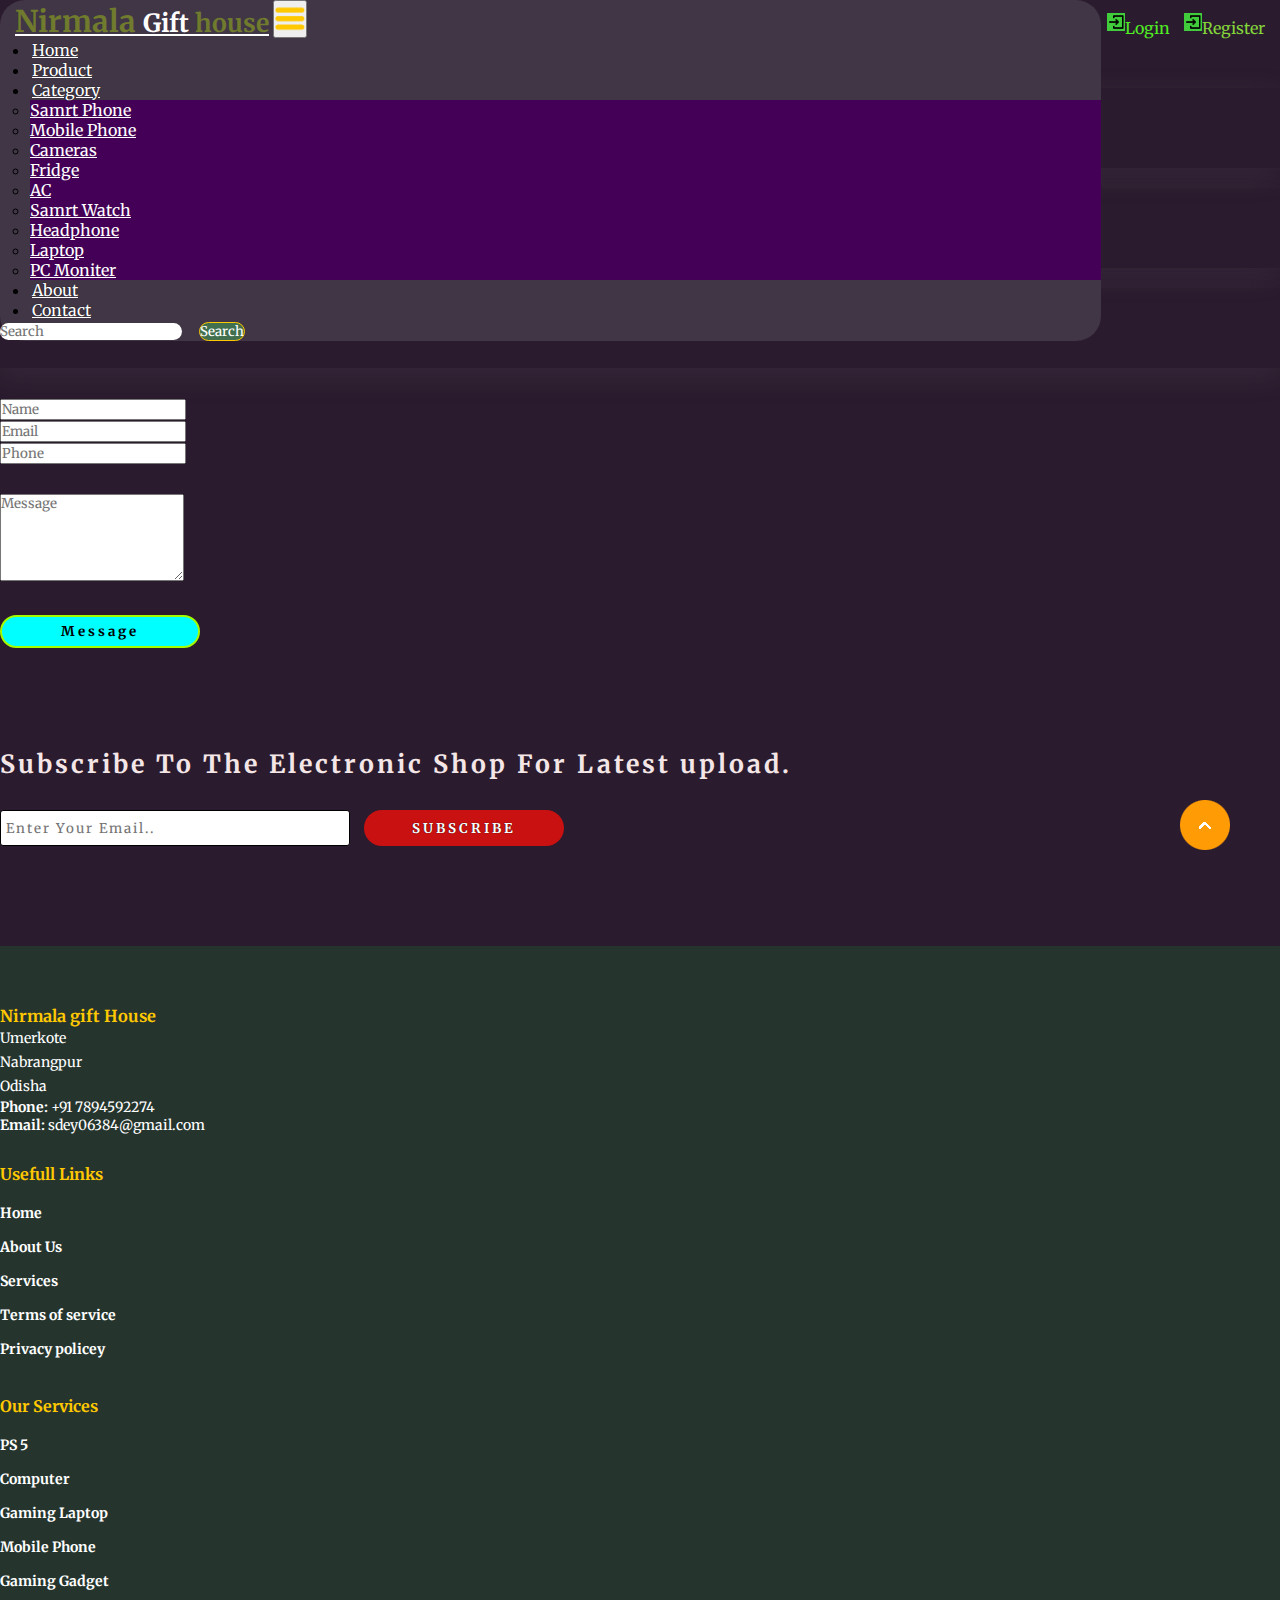
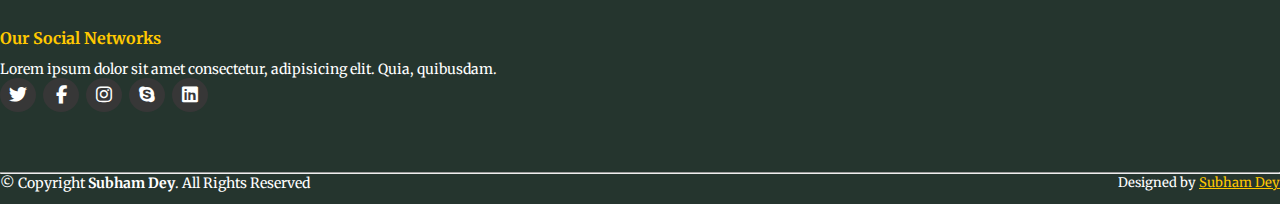
<file: electronic shop/contact.html>
<!DOCTYPE html>
<html lang="en">
<head>
    <meta charset="UTF-8">
    <meta http-equiv="X-UA-Compatible" content="IE=edge">
    <meta name="viewport" content="width=device-width, initial-scale=1.0">
    <title>Electronic Shop</title>
    <link rel="stylesheet" href="style.css">
    <link rel="stylesheet" href="https://cdnjs.cloudflare.com/ajax/libs/font-awesome/6.2.0/css/all.min.css">
    <!-- bootstrap links -->
    <link href="https://cdn.jsdelivr.net/npm/bootstrap@5.0.2/dist/css/bootstrap.min.css" rel="stylesheet" integrity="sha384-EVSTQN3/azprG1Anm3QDgpJLIm9Nao0Yz1ztcQTwFspd3yD65VohhpuuCOmLASjC" crossorigin="anonymous">
    <!-- bootstrap links -->
    <!-- fonts links -->
    <link rel="preconnect" href="https://fonts.googleapis.com">
    <link rel="preconnect" href="https://fonts.gstatic.com" crossorigin>
    <link href="https://fonts.googleapis.com/css2?family=Merriweather&display=swap" rel="stylesheet">
    <!-- fonts links -->

<style>
  #navbar{
  position: absolute;
  top: 0;
  width: 86%;
  border-radius: 25px;
}
.home{
  margin-top: 29px;
}
@media screen and (max-width:500px){
  #navbar{
  position: relative;
  top: 30px;
  width: 100%;
  }
  .home{
    margin-top: 40px;
  }
}
</style>


</head>
<body style="background-color: rgba(26, 9, 29, 0.926);">

    <!-- top navbar -->
    <div class="top-navbar">
        <p>WELCOME TO OUR SHOP</p>
        <div class="icons">
            <a style="color:rgb(80, 236, 36);" href="login.html"><img style="background-color: #41cc3c;"
            src="./images/register.png" alt="" width="18px">Login</a>
            <a style="color: rgb(131, 213, 58);" href="register.html"><img style="background-color: #41cc3c;" src="./images/register.png" alt="" width="18px">Register</a>
        </div>
    </div>
    <!-- top navbar -->

    <!-- navbar -->
    <nav style="background-color: rgb(64, 54, 69);" class="navbar navbar-expand-lg" id="navbar">
        <div class="container-fluid">
          <a class="navbar-brand" href="index.html" id="logo"><span id="span1">Nirmala </span>Gift<span> house</span></a>
          <button class="navbar-toggler" type="button" data-bs-toggle="collapse" data-bs-target="#navbarSupportedContent" aria-controls="navbarSupportedContent" aria-expanded="false" aria-label="Toggle navigation">
            <span><img src="./images/menu.png" alt="" width="30px"></span>
          </button>
          <div class="collapse navbar-collapse" id="navbarSupportedContent">
            <ul class="navbar-nav me-auto mb-2 mb-lg-0">
              <li class="nav-item">
                <a class="nav-link active" aria-current="page" href="index.html">Home</a>
              </li>
              <li class="nav-item">
                <a class="nav-link" href="index.html">Product</a>
              </li>
              <li class="nav-item dropdown">
                <a class="nav-link dropdown-toggle" href="#" id="navbarDropdown" role="button" data-bs-toggle="dropdown" aria-expanded="false">
                  Category
                </a>
                <ul class="dropdown-menu" aria-labelledby="navbarDropdown" style="background-color: rgb(67 0 86);">
                  <li><a class="dropdown-item" href="#">Samrt Phone</a></li>
                  <li><a class="dropdown-item" href="#">Mobile Phone</a></li>
                  <li><a class="dropdown-item" href="#">Cameras</a></li>
                  <li><a class="dropdown-item" href="#">Fridge</a></li>
                  <li><a class="dropdown-item" href="#">AC</a></li>
                  <li><a class="dropdown-item" href="#">Samrt Watch</a></li>
                  <li><a class="dropdown-item" href="#">Headphone</a></li>
                  <li><a class="dropdown-item" href="#">Laptop</a></li>
                  <li><a class="dropdown-item" href="#">PC Moniter</a></li>
                </ul>
              </li>
              <li class="nav-item">
                <a class="nav-link" href="about.html">About</a>
              </li>
              <li class="nav-item">
                <a class="nav-link" href="contact.html">Contact</a>
              </li>
            </ul>
            <form class="d-flex" id="search">
              <input class="form-control me-2" type="search" placeholder="Search" aria-label="Search">
              <button class="btn btn-outline-success" type="submit">Search</button>
            </form>
          </div>
        </div>
      </nav>
    <!-- navbar -->
    






    
   
    <div class="container" id="contact">
        <div class="row" style="margin-top: 50px;">
            <div class="col-md-4 py-3 py-md-0">
                <div class="card">
                    <i class="fas fa-phone"> Phone</i>
                    <h6>+91 7894592274</h6>
                </div>
            </div>
            <div class="col-md-4 py-3 py-md-0">
                <div class="card">
                    <i class="fas fa-envelope"> Email</i>
                    <h6>sdey06384@gmail.com</h6>
                </div>
            </div>
            <div class="col-md-4 py-3 py-md-0">
                <div class="card">
                    <i class="fas fa-location-dot"> Address</i>
                    <h6>Umerkote Nabrangpur Odisha</h6>
                </div>
            </div>
        </div>
        <div class="row" style="margin-top: 30px;">
            <div class="col-md-4 py-3 py-md-0">
                <input type="text" class="form-control form-control" placeholder="Name">
            </div>
            <div class="col-md-4 py-3 py-md-0">
                <input type="text" class="form-control form-control" placeholder="Email">
            </div>
            <div class="col-md-4 py-3 py-md-0">
                <input type="text" class="form-control form-control" placeholder="Phone">
            </div>
            <div class="form-group" style="margin-top: 30px;">
                <textarea class="form-control" id="" rows="5" placeholder="Message"></textarea>
            </div>
            <div class="messagebtn text-center"><button style="border-radius: 25px;">Message</button></div>
        </div>
    </div>





    
    <!-- newslater -->
    <div class="container" id="newslater">
      <h3 style="color:rgb(244, 230, 230)" class="text-center">Subscribe To The Electronic Shop For Latest upload.</h3>
      <div class="input text-center">
        <input type="text" placeholder="Enter Your Email..">
        <button id="subscribe">SUBSCRIBE</button>
      </div>
    </div>
    <!-- newslater -->






    <!-- footer -->
    <footer id="footer">
      <div class="footer-top">
        <div class="container">
          <div class="row">

            <div class="col-lg-3 col-md-6 footer-contact">
              <h3>Nirmala gift House</h3>
              <p>
                Umerkote <br>
                Nabrangpur <br>
                Odisha <br>
              </p>
              <strong>Phone:</strong> +91 7894592274 <br>
              <strong>Email:</strong> sdey06384@gmail.com <br>
            </div>

            <div class="col-lg-3 col-md-6 footer-links">
              <h4>Usefull Links</h4>
             <ul>
              <li><a href="#">Home</a></li>
              <li><a href="#">About Us</a></li>
              <li><a href="#">Services</a></li>
              <li><a href="#">Terms of service</a></li>
              <li><a href="#">Privacy policey</a></li>
             </ul>
            </div>



           

            <div class="col-lg-3 col-md-6 footer-links">
              <h4>Our Services</h4>

             <ul>
              <li><a href="#">PS 5</a></li>
              <li><a href="#">Computer</a></li>
              <li><a href="#">Gaming Laptop</a></li>
              <li><a href="#">Mobile Phone</a></li>
              <li><a href="#">Gaming Gadget</a></li>
             </ul>
            </div>

            <div class="col-lg-3 col-md-6 footer-links">
              <h4>Our Social Networks</h4>
              <p>Lorem ipsum dolor sit amet consectetur, adipisicing elit. Quia, quibusdam.</p>

              <div class="socail-links mt-3">
                <a href="#"><i class="fa-brands fa-twitter"></i></a>
                <a href="#"><i class="fa-brands fa-facebook-f"></i></a>
                <a href="#"><i class="fa-brands fa-instagram"></i></a>
                <a href="#"><i class="fa-brands fa-skype"></i></a>
                <a href="#"><i class="fa-brands fa-linkedin"></i></a>
              </div>
            
            </div>

          </div>
        </div>
      </div>
      <hr>
      <div class="container py-4">
        <div class="copyright">
          &copy; Copyright <strong><span>Subham Dey</span></strong>. All Rights Reserved
        </div>
        <div class="credits">
          Designed by <a href="#">Subham Dey</a>
        </div>
      </div>
    </footer>
    <!-- footer -->







    <a href="#" class="arrow"><i><img src="./images/arrow.png" alt=""></i></a>













    <script src="https://cdn.jsdelivr.net/npm/bootstrap@5.0.2/dist/js/bootstrap.bundle.min.js" integrity="sha384-MrcW6ZMFYlzcLA8Nl+NtUVF0sA7MsXsP1UyJoMp4YLEuNSfAP+JcXn/tWtIaxVXM" crossorigin="anonymous"></script>

</body>
</html>
</file>
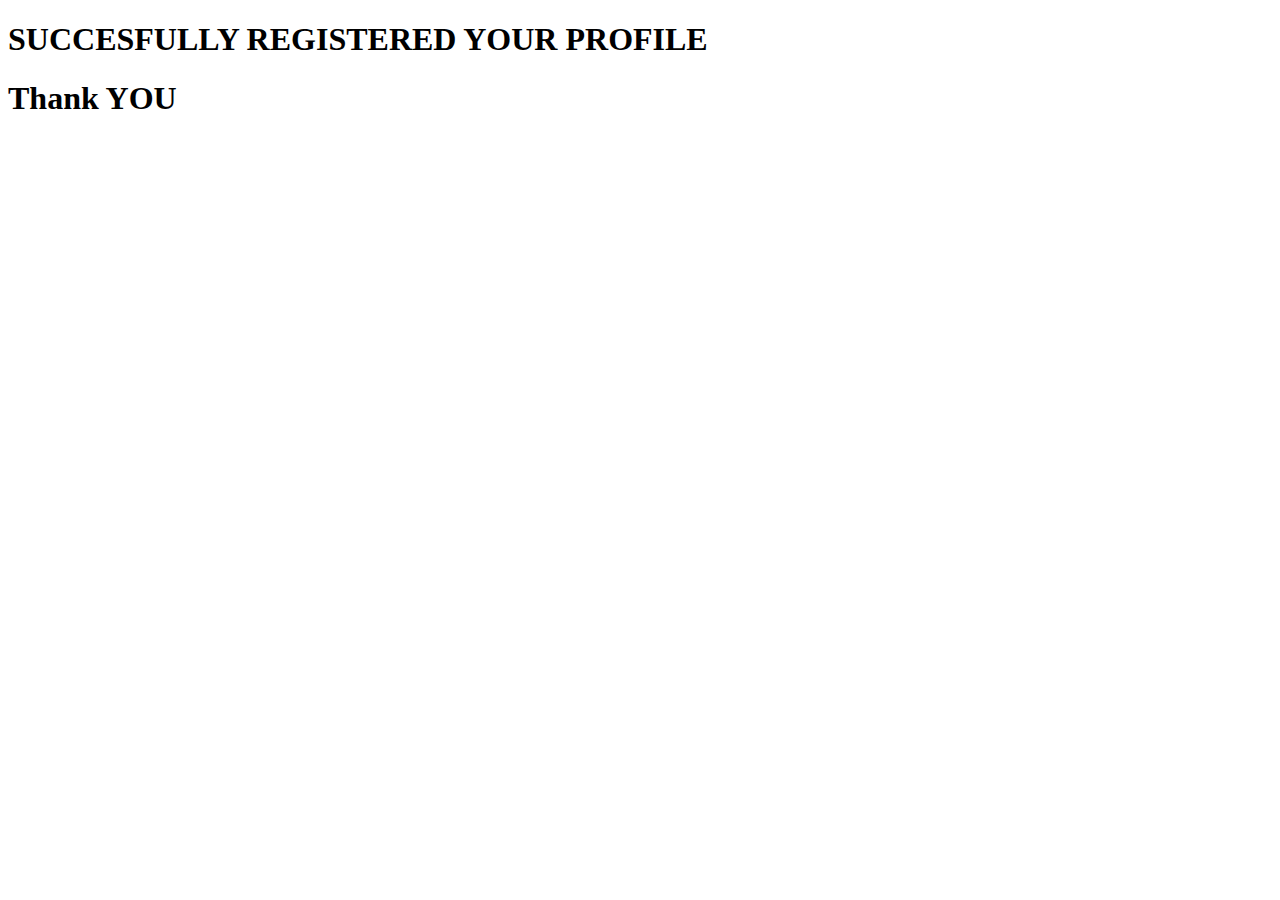
<file: electronic shop/registered.html>
<!DOCTYPE html>
<html lang="en">
<head>
    <meta charset="UTF-8">
    <meta http-equiv="X-UA-Compatible" content="IE=edge">
    <meta name="viewport" content="width=device-width, initial-scale=1.0">
    <title>Document</title>
</head>
<body>
    <h1>SUCCESFULLY REGISTERED YOUR PROFILE</h1>
    <h1>Thank YOU</h1>
</body>
</html>
</file>
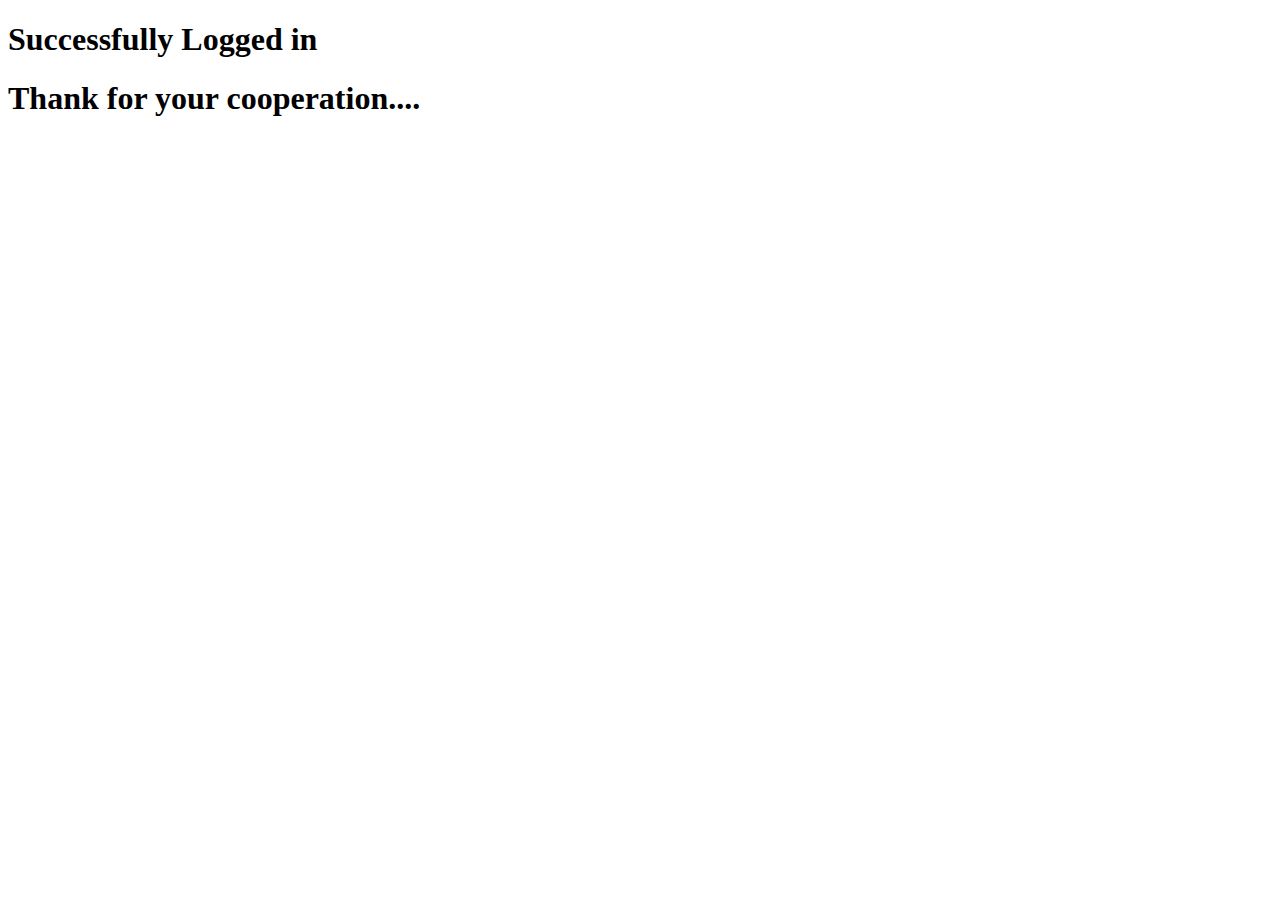
<file: electronic shop/success.html>
<!DOCTYPE html>
<html lang="en">
<head>
    <meta charset="UTF-8">
    <meta http-equiv="X-UA-Compatible" content="IE=edge">
    <meta name="viewport" content="width=device-width, initial-scale=1.0">
    <title>Document</title>
</head>
<body>
    <h1>Successfully Logged in</h1>
    <h1>Thank for your cooperation....</h1>
</body>
</html>
</file>
<file: electronic shop/style.css>
*{
    margin: 0;
    padding: 0;
    box-sizing: border-box;
    outline: none;
    font-family: 'Merriweather', serif;
}
/* top navbar */
.top-navbar{
    display: flex;
    justify-content: space-between;
}
.top-navbar p{
    margin-top: 13px;
    margin-left: 15px;
}
.top-navbar .icons{
    margin-top: 13px;
    margin-right: 15px;
}
.top-navbar a{
    text-decoration: none;
    color: black;
    margin-left: 10px;
}
.top-navbar a img{
    margin-bottom: 3px;
}
.top-navbar a:hover{
    color: black;
}
@media screen and (max-width:400px){
    .top-navbar a{
        font-size: 13px;
    }
    .top-navbar a img{
        width: 15px;
    }
    .top-navbar p{
        font-size: 13px;
    }
}
@media screen and (max-width:320px){
    .top-navbar a{
        font-size: 10px;
    }
    .top-navbar a img{
        width: 13px;
    }
    .top-navbar p{
        font-size: 10px;
    }
}
@media screen and (max-width:318px){
    .top-navbar a{
        font-size: 8px;
        margin-left: 0;
    }
    .top-navbar a img{
        width: 10px;
        margin-left: 0;
    }
    .top-navbar p{
        font-size: 10px;
        margin-top: 20px;
    }
}
/* top navbar */

/* navbar */
#navbar{
    background-color: rgba(39, 164, 162, 0.415);
}
#logo{
    margin-left: 15px;
    color: white;
    font-size: 25px;
    font-weight: bold;
    margin-bottom: 6px;
}
#logo span{
    color: #ccff0057;
}
#logo #span1{
    font-size: 30px;
}
.navbar-nav{
    margin-left: 20px;
}
.nav-item{
    margin-left: 10px;
}
.nav-item .nav-link{
    color: white;
    margin-left: 2px;
    text-shadow: 0px 0px 1px black;
    transition: 0.5s ease;
}
.nav-item .nav-link:hover{
    color: #ffc800;
}
.dropdown-menu li a{
    color: white;
    transition: 0.5s ease;
}
.dropdown-menu li a:hover{
    background-color: rgb(67 0 86);
    color: #ffc800;
}
#search input{
    border-radius: 50px;
    border: none;
}
#search button{
    border-radius: 50px;
    color: white;
    border: 1px solid #ffc800;
    background-color: #438151c4;
}
/* navbar */




/* home content */
.home{
    width: 100%;
    height: 80vh;
    display: flex;
    align-items: center;
    justify-content: center;
    flex-wrap: wrap;
    position: relative;
    background-color: #1a0c0c83;
    z-index: 0;
}
.home .img{
    flex: 1 1 300px;
}
.home .img img{
    margin-top: 30px;
    width: 100%;
}
.home .content{
    flex: 1 1 400px;
    margin-top: 20px;
}
.content h1{
    color: rgb(235, 231, 236);
    font-weight: bold;
    margin-left: 23px;
    font-size: 55px;
    text-shadow: -1px 1px 1px black;
}
.content h1 span{
    color: rgb(240, 229, 243);
    text-shadow: 1px 1px 1px black;
}
#span2{
    color: #73d889;
}
.content p{
    margin-left: 23px;
}
.btn{
    margin-left: 13px;
}
.btn button{
    width: 150px;
    height: 32px;
    letter-spacing: 3px;
    background-color: rgb(223, 44, 44);
    color: white;
    border-radius: 5px;
    border: none;
    transition: 0.5s ease;
    cursor: pointer;
}
.btn button:hover{
    background-color: #000000;
    color:white;
    border: none;
}
@media screen and (max-width:1200px){
    .home{
        height: 90vh;
    }
}
@media screen and (max-width:799px){
    .home{
        height: 140vh;
    }
}
@media screen and (max-width:550px){
    .home{
        height: 110vh;
    }
}
@media screen and (max-width:420px){
   .content h1{
    font-size: 45px;
   }
}
@media screen and (max-width:320px){
   .content h1{
    font-size: 36px;
   }
}
/* home content */








/* product cards */
#product-cards{
    margin-top: 100px;
}
#product-cards h1{
    color: #ffc800;
    text-shadow: 1px 1px 1px black;
    border-bottom: 2px solid #ffc800;
}
#product-cards .card h3{
    font-size: 20px;
    color: black;
}
#product-cards .card p{
    font-size: 12px;
    margin-top: 5px;
    color: black;
}
.star i{
    margin-left: 5px;
    font-size: 13px;
}
.checked{
    color: #ffc800;
}
#product-cards .card h2{
    font-size: 20px;
    color: black;
    margin-top: 20px;
}
#product-cards .card h2 span{
    float: right;
    color: black;
    cursor: pointer;
}
@media screen and (max-width:1000px){
    #product-cards .card h3{
        font-size: 15px;
    }
}
/* product cards */








/* other cards */
#other-cards{
    margin-top: 30px;
}
#other-cards .card{
    background-color: #f7f4f4e0;
}
#other-cards .card h3{
    margin-top: 30px;
    color: black;
    margin-left: 10px;
    letter-spacing: 3px;
}
#other-cards .card h5{
    margin-top: 15px;
    font-weight: 100;
    font-size: 18px;
    color: black;
    margin-left: 10px;
    letter-spacing: 3px;
    border-bottom: 2px solid black;
    width: 220px;
}
#other-cards .card p{
    margin-top: 10px;
    font-weight: 100;
    font-size: 15px;
    color: black;
    margin-left: 10px;
    letter-spacing: 3px;
}
#shopnow{
    width: 130px;
    height: 30px;
    margin-top: 10px;
    margin-left: 10px;
    letter-spacing: 3px;
    color: white;
    background-color: black;
    font-weight: bold;
    border: none;
    cursor: pointer;
}
#shopnow:hover{
background-color: red;
transition: 1s;
}

@media screen and (max-width:1000px){
    #other-cards .card h3{
        margin-top: 5px;
        font-size: 20px;
    }
    #other-cards .card h5{
        margin-top: 5px;
        font-size: 15px;
    }
    #other-cards .card p{
        margin-top: 0px;
    }
    #shopnow{
        margin-top: 0px;
        width: 120px;
        height: 30px;
        font-size: 16px;
    }
}
/* other cards */






/* banner */
.banner{
    margin-top: 60px;
    width: 100%;
    height: 80vh;
    display: flex;
    align-items: center;
    justify-content: center;
    flex-wrap: wrap;
    position: relative;
    background-color: #140808e6;
    z-index: 0;
}
.banner .img{
    flex: 1 1 300px;
}
.banner .img img{
    margin-top: 30px;
    width: 100%;
}
.banner .content{
    flex: 1 1 400px;
    margin-top: 20px;
}
.banner .content h1{
    color: rgb(249, 245, 250);
    font-weight: bold;
    margin-left: 23px;
    font-size: 55px;
    text-shadow: -1px 1px 1px black;
}
.banner .content h1 span{
    color: rgb(241, 237, 242);
    font-family: 'Segoe UI', Tahoma, Geneva, Verdana, sans-serif;
    font-style: italic;
    font-size: larger;
    text-shadow: 1px 1px 1px black;
}
#span2{
    color: #bb3535;
}
.banner .content p{
    margin-left: 23px;
    color: white;
    font-weight: 800;
}
.btn{
    margin-left: 13px;
}
.btn button{
    width: 150px;
    height: 32px;
    letter-spacing: 3px;
    background-color: rgb(67 0 86);
    color: white;
    border-radius: 5px;
    border: none;
    transition: 0.5s ease;
    cursor: pointer;
}
.btn button:hover{
    background-color: #ffc800;
    color: black;
    border: none;
}
@media screen and (max-width:1200px){
    .banner{
        height: 90vh;
    }
}
@media screen and (max-width:799px){
    .banner{
        height: 140vh;
    }
}
@media screen and (max-width:550px){
    .banner{
        height: 110vh;
    }
}
@media screen and (max-width:420px){
   .banner .content h1{
    font-size: 45px;
   }
}
@media screen and (max-width:320px){
   .banner .content h1{
    font-size: 36px;
   }
}
/* banner */









/* other cards */
#other{
    margin-top: 50px;
}
#other .card{
    box-shadow: rgba(17,12,46, 0.15) 0px 48px 100px 0px;
}
#other .card h3{
    margin-top: 10px;
    color: white;
    text-shadow: 1px 1px 1px black;
    letter-spacing: 3px;
    font-weight: bold;
}
#other .card p{
    margin-top: 10px;
    color: white;
    text-shadow: 0px 1px 1px black;
    letter-spacing: 3px;
    font-weight: bold;
}
/* other cards */




/* offer */
#offer{
    margin-top: 100px;
}
#offer i{
    font-size: 32px;
    color: black;
}
/* offer */




/* newslater */
#newslater{
    margin-top: 100px;
}
#newslater h3{
    font-size: 25px;
    letter-spacing: 3px;
}
.input{
    margin-top: 30px;
}
.input input{
    width: 350px;
    height: 36px;
    letter-spacing: 2px;
    border-radius: 3px;
    border:  1px solid black;
    padding-left: 5px;
}
#subscribe{
    width: 200px;
    height: 36px;
    margin-left: 10px;
    border-radius: 3px;
    border: none;
    background-color: #c91111;
    color: white;
    letter-spacing: 3px;
    font-weight: bold;
    text-shadow: 0px 0px 1px black;
    border-radius: 50px;
}
#subscribe:hover{
transition: 1s;
    background-color: rgba(95, 106, 57, 0.845);
}


@media screen and (max-width:465px){
    .input input{
        width: 280px;
    }
    #subscribe{
        margin-top: 10px;
    }
}
@media screen and (max-width:250px){
    .input input{
        width: 150px;
    }
    #subscribe{
        width: 150px;
    }
}
/* newslater */




/* footer */
#footer{
    padding: 0 0 30px 0px;
    color: white;
    font-size: 14px;
    background-color: rgb(37, 53, 46);
    margin-top: 100px;
}
#footer .footer-top{
    padding: 60px 0 30px 0;
    background-color: rgb(37, 53, 46);
    color: white;
}
#footer .footer-top .footer-contact{
    margin-bottom: 30px;
}
#footer .footer-top .footer-contact h3{
    color: #ffc800;
}
#footer .footer-top .footer-contact h4{
    font-size: 22px;
    margin: 0 0 30px 0;
    padding: 2px 0 2px 0;
    line-height: 1;
    font-weight: 700;
}
#footer .footer-top .footer-contact p{
    font-size: 14px;
    line-height: 24px;
    margin-bottom: 0;
    color: white;
}
#footer .footer-top h4{
    font-size: 16px;
    font-weight: bold;
    position: relative;
    padding-bottom: 12px;
}
#footer .footer-top .footer-links{
    margin-bottom: 30px;
    margin-top: 10px;
}
#footer .footer-top .footer-links h4{
    color: #ffc800;
}
#footer .footer-top .footer-links ul{
    list-style: none;
    padding: 0;
    margin: 0;
}
#footer .footer-top .footer-links ul li{
    padding: 10px 0;
    display: flex;
    align-items: center;
}
#footer .footer-top .footer-links ul li a{
    text-decoration: none;
    color: white;
    display: inline-block;
    line-height: 1;
    font-weight: bold;
    transition: 0.5s ease;
}
#footer .footer-top .footer-links ul li a:hover{
    color: #ffc800;
}
#footer .footer-top .socail-links a{
    font-size: 18px;
    display: inline-block;
    text-decoration: none;
    background-color: #373737;
    color: white;
    line-height: 1;
    padding: 8px 0;
    margin-right: 4px;
    border-radius: 50%;
    text-align: center;
    width: 36px;
    transition: 0.5s ease;
}
#footer .footer-top .socail-links a:hover{
    background-color: #ffc800;
    color: white;
}
#footer .copyright{
    text-align: center;
    float: left;
}
#footer .credits{
    float: right;
    text-align: center;
    font-size: 13px;
}
#footer .credits a{
    color: #ffc800;
}
/* footer */




html{
    scroll-behavior: smooth;
}
.arrow{
    position: fixed;
    width: 50px;
    height: 50px;
    bottom: 50px;
    right: 50px;
    text-decoration: none;
    text-align: center;
    line-height: 50px;
}





/* login */
#login{
    width: 65%;
    height: 70vh;
    background-color: rgb(67 0 86);
    margin-top: 35px;
    border-radius: 10px;
    box-shadow: rgba(17,12, 46, 0.15) 0px 48px 100px 0px;
}
#side1 h3{
    color: #ffc800;
    font-weight: bold;
    margin-top: 200px;
}
#side2{
    background-color: white;
    height: 70vh;
    border-radius: 10px;
}
#side2 h3{
    margin-top: 30px;
    color: #ffc800;
    font-weight: bold;
    text-shadow: 0px 1px 1px black;
}
.input2 input{
    margin-top: 15px;
    width: 300px;
    border: none;
    border-bottom: 2px solid #ffc800;
}
.input2 input ::placeholder{
    font-weight: bold;
}
#btnlogin{
    padding-top: 10px;
}
#btnlogin a{
    padding: 10px;
    text-decoration: none;
    border-radius: 15px;
    background-color: #ffc800;
    color: white;
    font-weight: bold;
    border: none;
    text-shadow: 0px 0px 1px black;
}
#side2 p{
    margin-top: 10px;
}
@media screen and (max-width:991px){
    .input2 input{
        width: 250px;
    }
}
@media screen and (max-width:765px){
    .input2 input{
        width: 260px;
    }
    #side2{
        height: 60vh;
    }
}
/* login */




/* about */
#about{
    margin-top: 30px;
}
#about h3{
    font-weight: bold;
    color: #ffc800;
    text-shadow: 0px 1px 1px black;
}
#about button{
    width: 150px;
    height: 36px;
    color: white;
    background-color: rgb(34, 82, 82);
    border-radius: 5px;
    cursor: pointer;
}
#about button:hover{
    background-color: chartreuse;
    transition: 2s;
    color: #000000;
}
/* about */





/* contact */
#contact{
    margin-top: 50px;
}
#contact .card{
    height: 80px;
    margin-top: 20px;
    box-shadow: rgba(100, 100, 111 ,0.2) 0px 7px 29px 0px;
}
#contact .card i{
    margin-top: 10px;
    margin-left: 10px;
    font-size: 15px;
    color: rgb(45, 123, 10);
    font-weight: bold;
    letter-spacing: 3px;
}
#contact .card h6{
    margin-left: 10px;
    margin-top: 10px;
    letter-spacing: 3px;
    font-weight: bold;
    color: rgb(248, 5, 5);
}
.messagebtn button{
    margin-top: 30px;
    width: 200px;
    height: 33px;
    background: transparent;
    border: 2px solid rgb(163, 251, 0);
    font-weight: bold;
    letter-spacing: 3px;
    transition: 0.5s ease;
    cursor: pointer;
    background-color: aqua;
}
.messagebtn button:hover{
    background-color: rgb(125, 249, 0);
    color: white;
}
/* contact */
</file>
